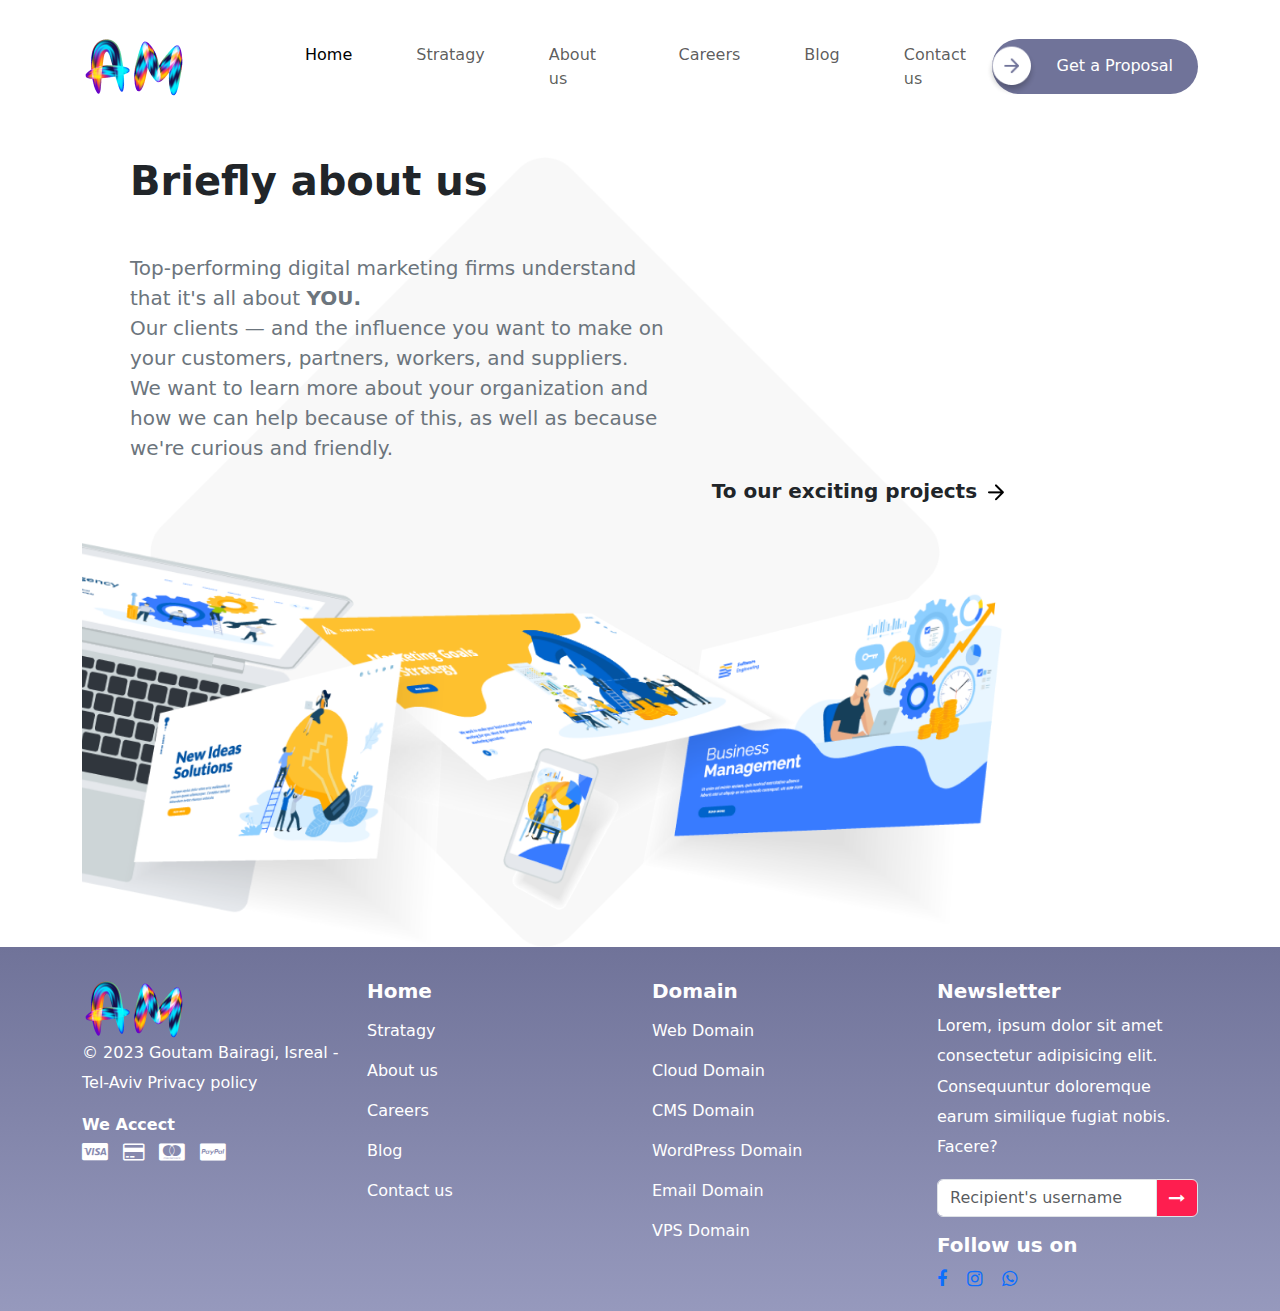
<file: about-us.html>
<!doctype html>
<html lang="en">

<head>
  <meta charset="utf-8">
  <meta name="viewport" content="width=device-width, initial-scale=1">
  <title>Free Form</title>


  <link href="https://fonts.googleapis.com/css2?family=Montserrat:wght@300;900&display=swap" rel="stylesheet">
    <link href="https://fonts.googleapis.com/css2?family=Berkshire+Swash&display=swap" rel="stylesheet">
    <link rel="stylesheet" href="https://cdnjs.cloudflare.com/ajax/libs/font-awesome/4.7.0/css/font-awesome.css">
    <link href="https://cdn.jsdelivr.net/npm/bootstrap@5.2.0/dist/css/bootstrap.min.css" rel="stylesheet">

  <link rel="stylesheet" href="style.css">


</head>

<body>

    <header>
        <nav class="navbar navbar-expand-xl bg-body-white mt-4">
            <div class="container">
              <a class="navbar-brand " href="#"><img src="img/Group 376.png" alt=""></a>
              <button class="navbar-toggler " type="button" data-bs-toggle="collapse" data-bs-target="#navbarNav"
                aria-controls="navbarNav" aria-expanded="false" aria-label="Toggle navigation">
                <span class="navbar-toggler-icon"></span>
              </button>
              <div class="collapse navbar-collapse  " id="navbarNav">
                <ul class="navbar-nav  ms-xl-5    ">
                  <li class="nav-item ms-xl-5 ">
                    <a class="nav-link active" aria-current="page" href="index.html">Home</a>
                  </li>
                  <li class="nav-item ms-xl-5">
                    <a class="nav-link" href="#">Stratagy</a>
                  </li>
                  <li class="nav-item ms-xl-5">
                    <a class="nav-link" href="about-us.html">About us</a>
                  </li>
                  <li class="nav-item ms-xl-5">
                    <a class="nav-link" href="#">Careers</a>
                  </li>
                  <li class="nav-item ms-xl-5">
                    <a class="nav-link" href="#">Blog</a>
                  </li>
                  <li class="nav-item ms-xl-5">
                    <a class="nav-link" href="#">Contact us</a>
                  </li>
      
                </ul>
                <ul class="ms-auto navbar-nav">
                  <li class="nav-item">
                    <button class="btn1 text-white pe-4"><img class="leftimg d-inline-block" src="img/left.png" alt=""> Get a
                      Proposal</button>
                  </li>
                </ul>
              </div>
            </div>
          </nav>

        
    </header>


    <main>
        <div class="container">
            <div class="row mt-5 ">
                <div class="col-10  row1">
        
                  <h1 class="fw-bolder  ms-sm-5">Briefly about us</h1>
                  <h5 class="text-secondary mt-5 ms-sm-5 lh-base">Top-performing digital marketing firms understand <br> that
                    it's all about <span class="fw-bolder">YOU.</span> <br>
                    Our clients — and the influence you want to make on <br> your customers, partners, workers, and suppliers.
                    <br> We want to learn more about your organization and <br> how we can help because of this, as well as
                    because <br> we're curious and friendly.
                  </h5>
                  <h5 class=" float-end fw-bolder d-inline-block mt-2">To our exciting projects <img src="img/left2.png" alt="">
                  </h5>
                  <img class="img-fluid" src="img/Web design-15 [Converted] 1.png" alt="">
                </div>
                <div class="col-2">
                  <!-- <img class="img-fluid" src="img/Rectangle 75.png" alt=""> -->
                </div>
              </div>
        </div>
    </main>
    
    <footer>
        <div class="container">
          <div class="row">
              <div class="col-lg-3 col-sm-6">
                  <div class="single-box">
                      <img src="img/Group 376.png" alt="">
                  <p>© 2023 Goutam Bairagi, 
                    Isreal - Tel-Aviv
                    Privacy policy</p>
                  <h3>We Accect</h3>
                  <div class="card-area">
                          <i class="fa fa-cc-visa"></i>
                          <i class="fa fa-credit-card"></i>
                          <i class="fa fa-cc-mastercard"></i>
                          <i class="fa fa-cc-paypal"></i>
                  </div>
                  </div>
              </div>
              <div class="col-lg-3 col-sm-6">
                  <div class="single-box">
                      <h2>Home</h2>
                  <ul>
                    
    
    
                      <li><a href="#">Stratagy</a></li>
                      <li><a href="#">About us</a></li>
                      <li><a href="#">Careers</a></li>
                      <li><a href="#"> Blog</a></li>
                      <li><a href="#">Contact us</a></li>
                  </ul>
                  </div>                    
              </div>
              <div class="col-lg-3 col-sm-6">
                  <div class="single-box">
                      <h2>Domain</h2>
                  <ul>
                      <li><a href="#">Web Domain</a></li>
                      <li><a href="#">Cloud Domain</a></li>
                      <li><a href="#">CMS Domain</a></li>
                      <li><a href="#">WordPress Domain</a></li>
                      <li><a href="#">Email Domain</a></li>
                      <li><a href="#">VPS Domain</a></li>
                  </ul>
                  </div>                    
              </div>
              <div class="col-lg-3 col-sm-6">
                  <div class="single-box">
                      <h2>Newsletter</h2>
                      <p>Lorem, ipsum dolor sit amet consectetur adipisicing elit. Consequuntur doloremque earum similique fugiat nobis. Facere?</p>
                      <div class="input-group mb-3">
                          <input type="text" class="form-control" placeholder="Recipient's username" aria-label="Enter your Email ..." aria-describedby="basic-addon2">
                          <span class="input-group-text" id="basic-addon2"><i class="fa fa-long-arrow-right"></i></span>
                      </div>
                      <h2>Follow us on</h2>
                      <p class="socials">
                           <a href="https://www.facebook.com/goutam.bairagi.7370?mibextid=LQQJ4d"><i class="fa fa-facebook"></i></a>
                         <a href="https://instagram.com/goutambairagi999?igshid=OGQ5ZDc2ODk2ZA=="><i class="fa fa-instagram"></i></a> 
    
                         <a href="whatsapp://8085101915?text= Hello " data-action="share/whatsapp/share" target="_blank">  <i class="fa fa-whatsapp"></i> </a>
    
                      </p>
                  </div>
              </div>
          </div>
      </div>
    </footer>


    <script src="https://cdnjs.cloudflare.com/ajax/libs/jquery/3.6.0/jquery.min.js"></script>   
  <script src="https://cdn.jsdelivr.net/npm/bootstrap@5.2.0/dist/js/bootstrap.bundle.min.js"></script>
</body>

</html>
</file>
<file: style.css>
body {
    margin: 0;
    padding: 0;
    box-sizing: border-box;
}

/* .ms-sm-5{
    margin-left: 10rem !important;
} */


.leftimg {
    width: 30%;
    position: relative;
    right: 12px;
    top: 2px;
}

.btn1 {
    background-color: #707399;
    border: none;
    border-radius: 40px;
}

.text1 {
    margin-top: 6rem;
}

.btn2 {
    background-image: linear-gradient(#CB0054, #E72877);
    margin-top: 4.5rem;
    color: white;
    text-decoration: none;
    transition: all 1s ease-in-out;
}

.btn2:hover {
    background-image: linear-gradient(white, white);
    color: #E72877;
    transition: all 1s ease-in-out;
}

.row1 {
    background-image: url(img/Rectangle\ 74.png);
    background-repeat: no-repeat;
    background-position: center;
    background-size: contain;



}

.text1 {
    margin-right: 18rem;
}

.row2 {
    background-image: url(img/Rectangle\ 77.png);
    background-repeat: no-repeat;
}

.myimg {
    transition: transform 2s;
}

.myimg:hover {
    transform: scale(1.3);

    /* transition: all; */
}


/* -----------------------------------------------------------------silder-------------------------------------- */

section {
    display: grid;
    place-items: center;
    height: 100vh;
}

.section-header {
    position: relative;
    padding-bottom: 10px;
    text-align: center;
    font-weight: 900;
    padding-bottom: 25px;
    color: #fff;
}

.section-header:after {
    content: '';
    height: 3px;
    width: 200px;
    position: absolute;
    bottom: 0;
    left: calc(50% - 100px);
    background: #fff;
}

.section-header span {
    display: block;
    font-size: 15px;
    font-weight: 300;
}

.testimonials {
    /* max-width: 1000px;
    padding: 0 15px 50px;
    margin: 0 auto 80px auto; */
    width: 100%;
}

.single-item {
    background: #fff;
    color: #111;
    padding: 15px;
    margin: 50px 15px;
}

.profile {
    margin-bottom: 30px;
    text-align: center;
}

.img-area {
    margin: 0 15px 15px 15px;
}

.img-area img {
    height: 200px;
    width: 200px;
    border-radius: 50%;
    border: 7px solid blueviolet;
}

.content {
    font-size: 18px;
}

.content p {
    text-align: justify;
}

.content p span {
    font-size: 48px;
    margin-right: 20px;
    color: blueviolet;
}

.socials i {
    margin-right: 25px;
}

.bio h4 {
    font-family: 'Berkshire Swash', cursive;
}

.carousel-control-next-icon,
.carousel-control-prev-icon {
    background-color: blueviolet;
}

@media (max-width:767px) {}

/* -----------------------------------------------------footer-------------------------------------------------- */

footer {
    background-image: linear-gradient(#707399, #9699BD);
    /* padding: 86px 0; */
    padding-top: 2rem;
}

.single-content {
    text-align: center;
    padding: 115px 0;
}

.single-box p {
    color: #fff;
    line-height: 1.9;
}

.single-box h3 {
    font-size: 16px;
    font-weight: 700;
    color: #fff;
}

.single-box .card-area i {
    color: #ffffff;
    font-size: 20px;
    margin-right: 10px;
}

.single-box ul {
    list-style: none;
    padding: 0;
}

.single-box ul li a {
    text-decoration: none;
    color: #fff;
    line-height: 2.5;
    font-weight: 100;
}

.single-box h2 {
    color: #fff;
    font-size: 20px;
    font-weight: 700;
}

#basic-addon2 {
    background: #fe1e4f;
    color: #fff;
}

.socials i {
    font-size: 18px;
    margin-right: 15px;
}

@media (max-width: 767px) {
    .single-box {
        margin-bottom: 50px;
    }
}

@media (min-width: 768px) and (max-width: 991px) {
    .single-box {
        margin-bottom: 50px;
    }
}
</file>
